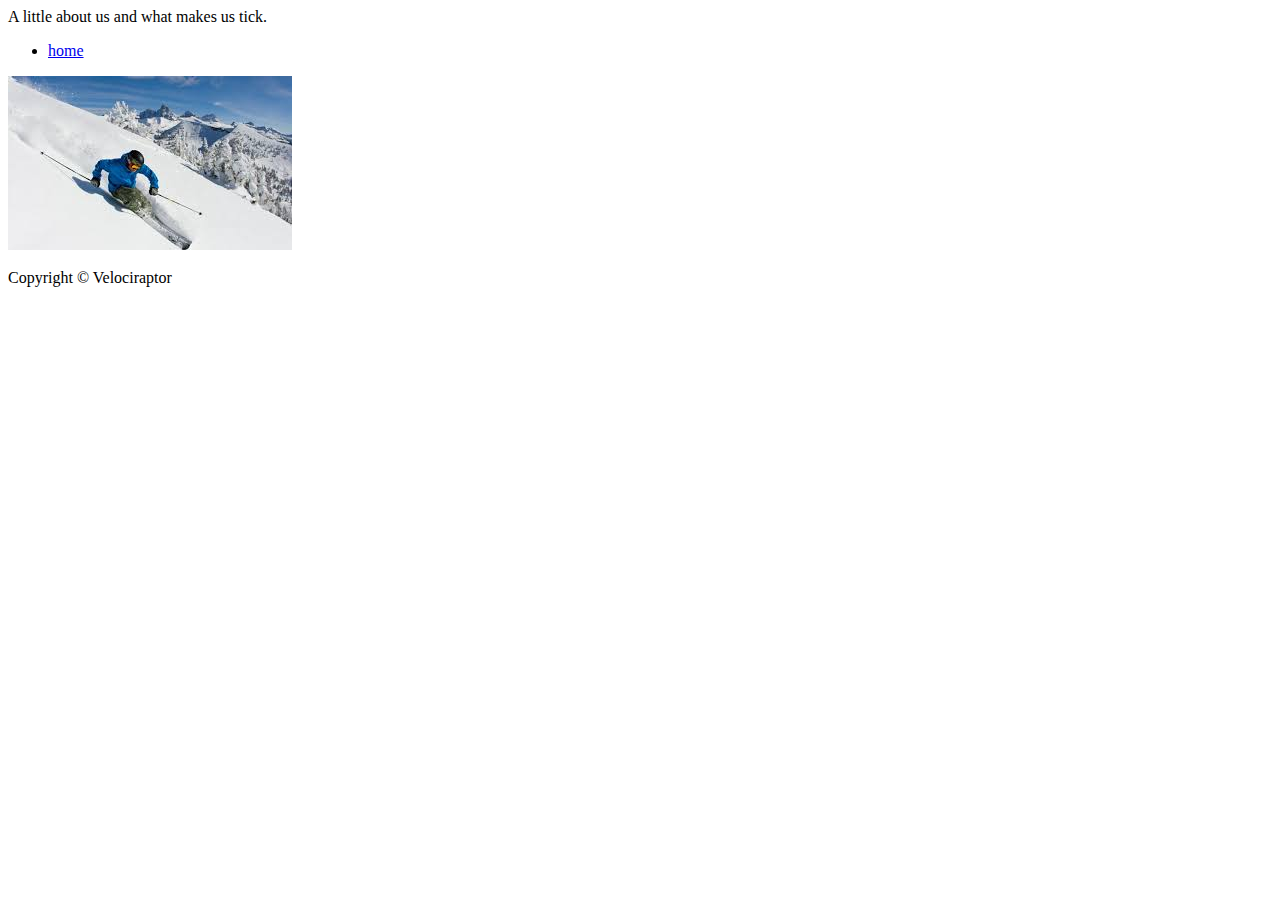
<file: about_us.html>
<html>
    <head>
      <title> about us</title>
    </head>
<body>
  <p>A little about us and what makes us tick.</p>
  <nav>
    <ul>
      <li>
        <a href= "index.html"</a>home</a>
      </li>
    </ul>
  </nav>
  <main>
    <img src="[data-uri]"
  </main>
  <footer>
    <p>Copyright &copy; Velociraptor</p>
  </footer>
</body>
</html>
</file>
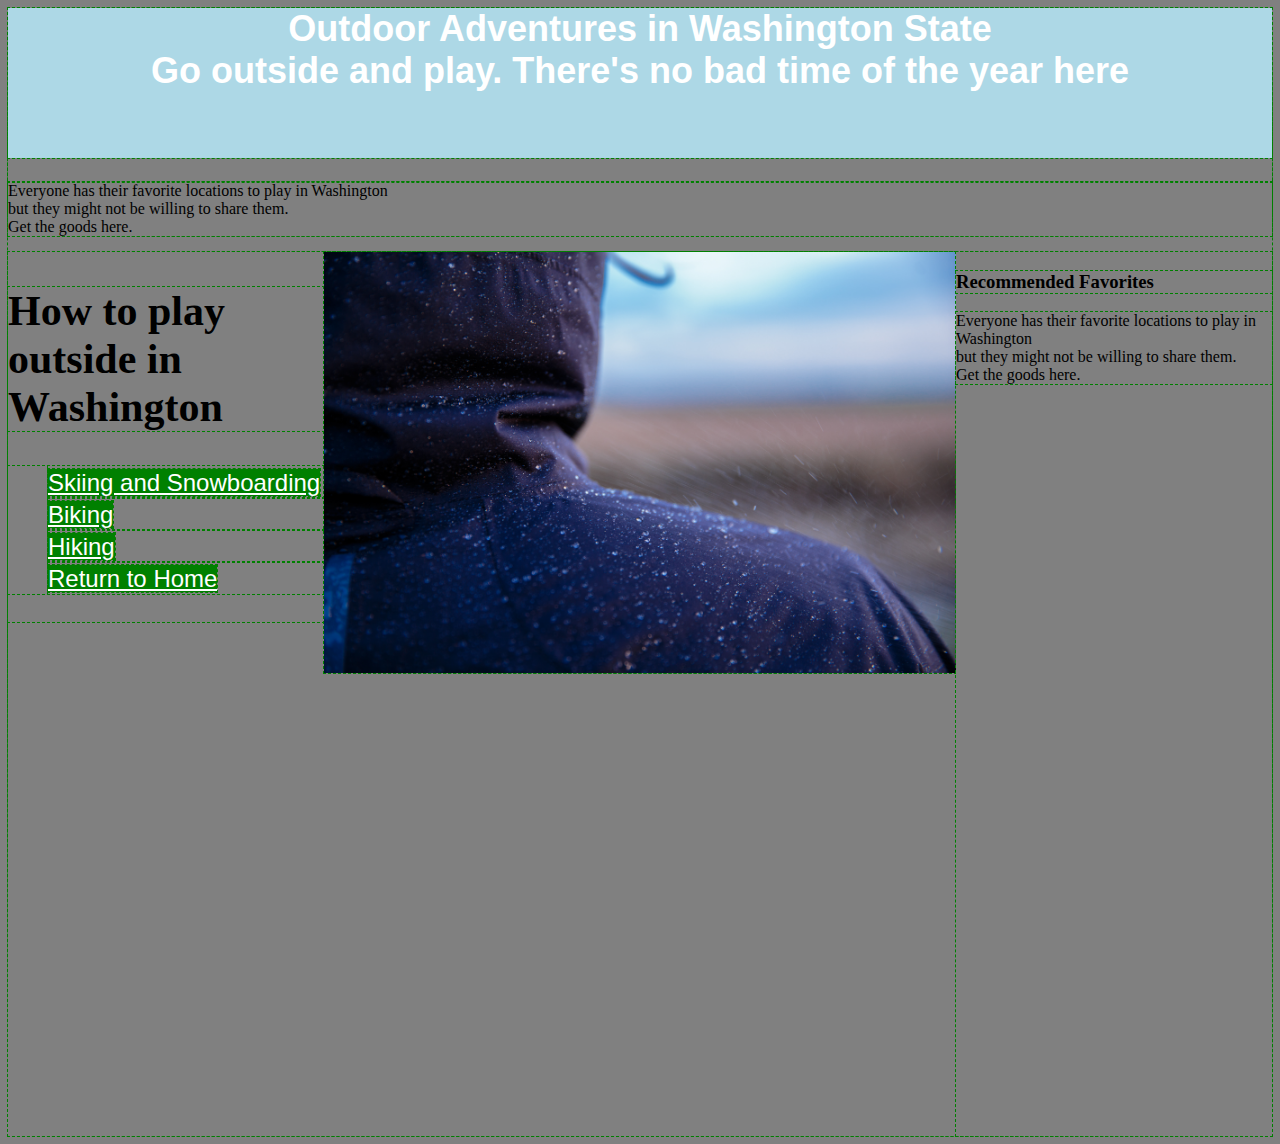
<file: outdoor_adventure.html>
<html>
<head>
  <title> Outdoor Adventures</title>
  <link rel="stylesheet" href="css/styles.css">
</head>
<body>
  <header>
<h1>Outdoor Adventures in Washington State <br>Go outside and play. There's no bad time of the year here</h1>
<p><Go outside and play. There is no bad time of year.</p>
  <p>Everyone has their favorite locations to play in Washington <br> but they might not be willing to share them. <br>Get the goods here. </p>
</header>
<main>
  <nav>
    <h2>How to play outside in Washington</h2>
    <ul>
        <li><a class ="first-anchor"href ="outdoor_adventure.html" >Skiing and Snowboarding</a></li>
        <li><a class = "second-anchor"href ="https://www.evergreenmtb.org/">Biking</a></li>
        <li><a class = "third-anchor"href ="http://www.wta.org/ ">Hiking</a></li>
        <li><a class = "fourth-anchor"href ="about_us.html" >Return to Home</a></li>
      </ul>
    </nav>
    <section>
      <img class="main-image"src="washington_adventure.jpg">
    </section>

<aside>
    <h3>Recommended Favorites</h3>
      <p>Everyone has their favorite locations to play in Washington <br> but they might not be willing to share them. <br>Get the goods here. </p>

</aside>
</body>
</html>
</file>
<file: css/styles.css>
* {
  outline: 1px dashed green;
  background-color:gray;
  /*text-align:center;*/
}
h1 {
  font-family:sans-serif;
    font-size: 36px;
    text-align:center;
    background-color:lightblue;
    color:white;
    height:150px;
    background-image:image(trailrunning.jpg);
}
main {
  height:100%;
}
nav {
  background-color: white
  height:100%;
  float:left;
  font-size:28px;
  width:25%;
}
aside {
  float:right;
  height:100%;
  width:25%;
}
section{
  width:50%;
  float:left;

}
li{
  list-style:none;
}
a {
  color: blue;
  background-color: yellow;
  font-size:24px;
  font-family:sans-serif;
}
.first-anchor {
  background-color: green;
  color: white;
}
.second-anchor {
background-color:green;
color:white
}
.third-anchor {
background-color:green;
color:white
}
.fourth-anchor {
  background-color: green;
  color:white
}
.main-image  {
  margin-left: auto;
  margin-right: auto;
  display:block;
  width:100%;


}
</file>
